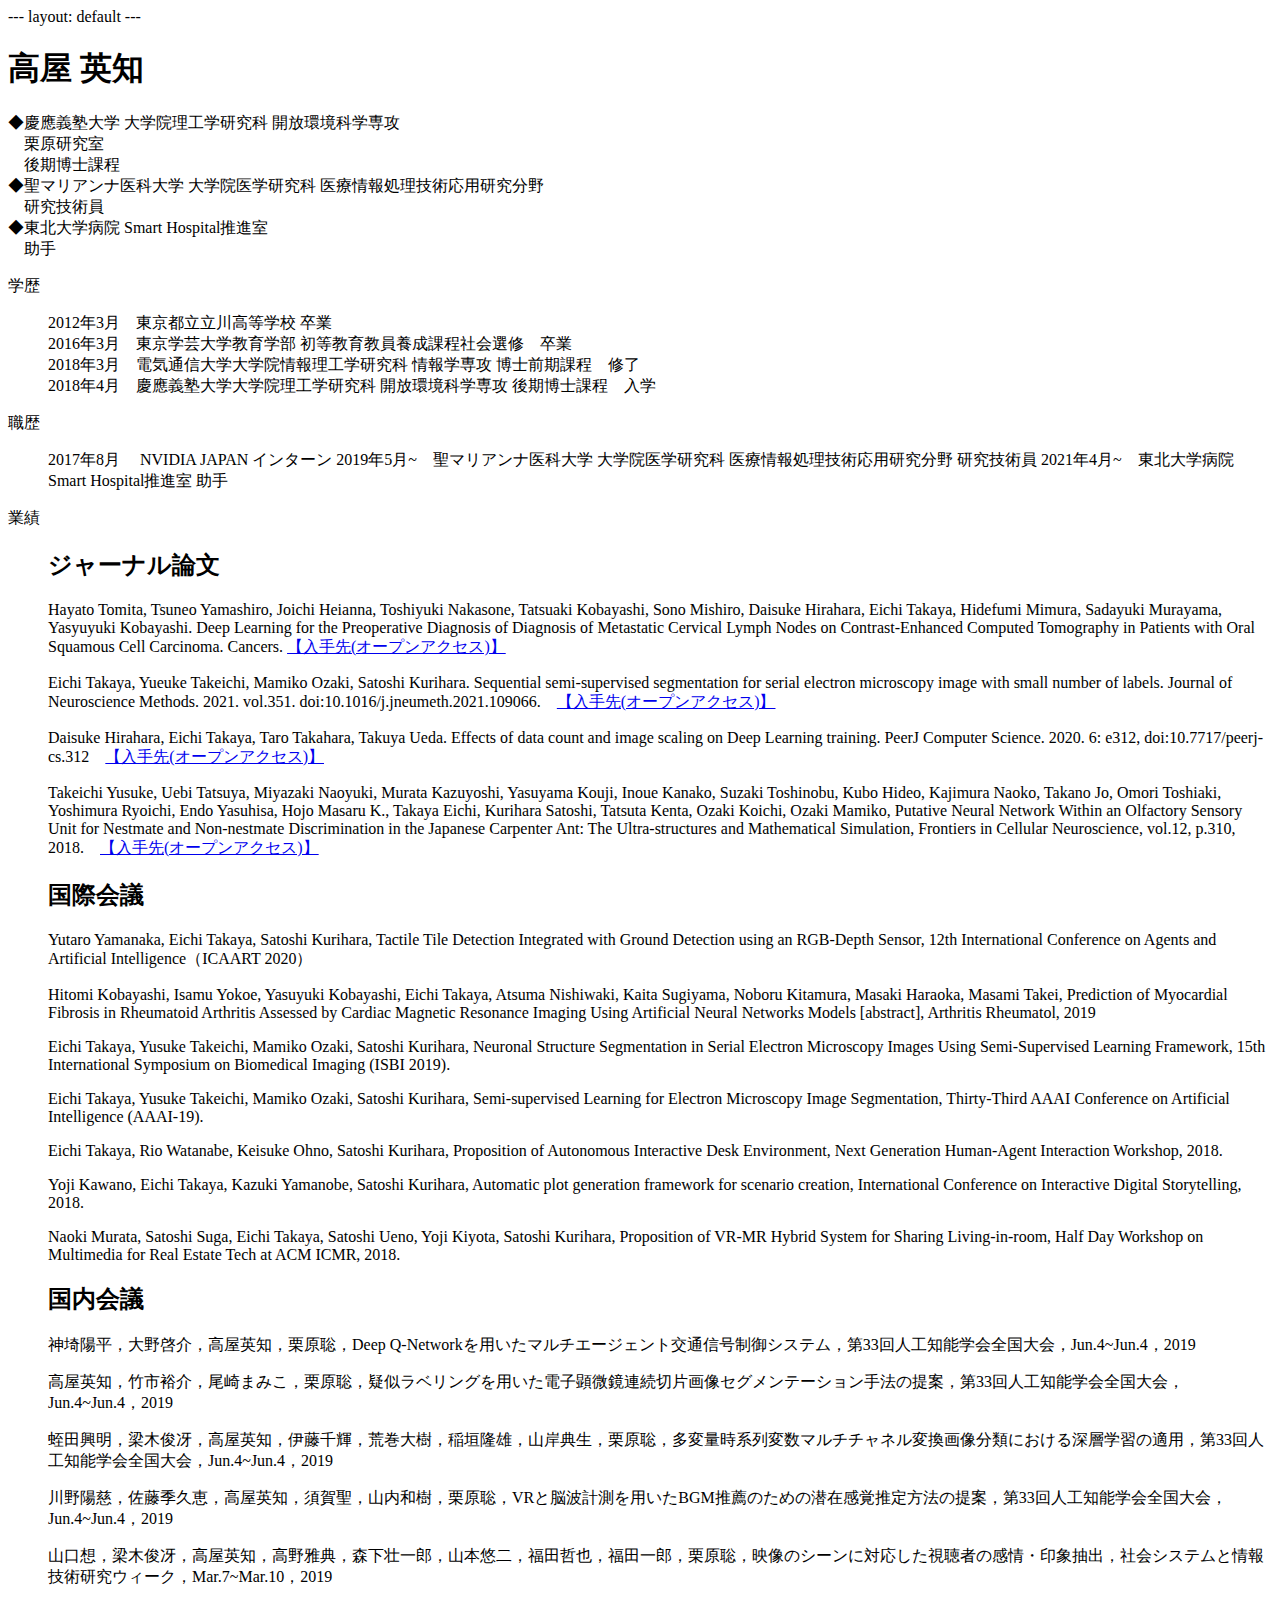
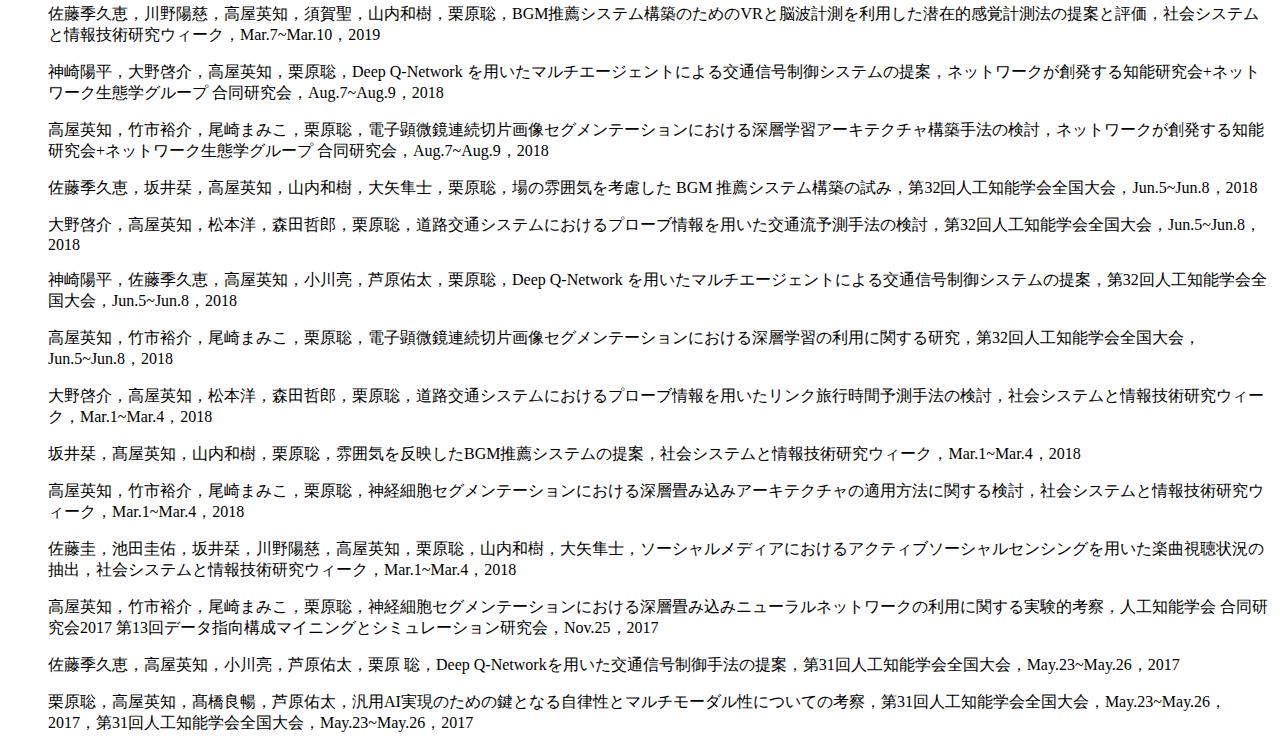
<file: index.html>
---
layout: default
---

<body>

    <div id="page-wrap">
        
        <div id="contact-info" class="vcard">
        
            <!-- Microformats! -->
        
            <h1 class="fn">高屋 英知</h1>
        
            <p>
                ◆慶應義塾大学 大学院理工学研究科 開放環境科学専攻 
                <br>
                &nbsp;&nbsp;&nbsp;&nbsp;栗原研究室
                <br>
                &nbsp;&nbsp;&nbsp;&nbsp;後期博士課程
                <br>
                ◆聖マリアンナ医科大学 大学院医学研究科 医療情報処理技術応用研究分野
                <br>
                &nbsp;&nbsp;&nbsp;&nbsp;研究技術員
                <br>
                ◆東北大学病院 Smart Hospital推進室
                <br>
                &nbsp;&nbsp;&nbsp;&nbsp;助手
            </p>
        </div>
        
        <div class="clear"></div>
        
        <dl>
            <dd class="clear"></dd>
            
            <dt>学歴</dt>
            <dd>
                <p>
                    2012年3月　東京都立立川高等学校 卒業<br />
                    2016年3月　東京学芸大学教育学部 初等教育教員養成課程社会選修　卒業<br />
                    2018年3月　電気通信大学大学院情報理工学研究科 情報学専攻 博士前期課程　修了<br />
                    2018年4月　慶應義塾大学大学院理工学研究科 開放環境科学専攻 後期博士課程　入学<br />
                </p>
            </dd>
            
            <dd class="clear"></dd>

            <dt>職歴</dt>
            <dd>
                <p> 
                    2017年8月　 NVIDIA JAPAN インターン
                    2019年5月~　聖マリアンナ医科大学 大学院医学研究科 医療情報処理技術応用研究分野 研究技術員
                    2021年4月~　東北大学病院 Smart Hospital推進室 助手
                </p>
            </dd>
            
            <dd class="clear"></dd>

            <dt>業績</dt>
            <dd>
                <h2><strong>ジャーナル論文</strong></h2>
                <p>
                        Hayato Tomita, Tsuneo Yamashiro, Joichi Heianna, Toshiyuki Nakasone, Tatsuaki Kobayashi, Sono Mishiro, Daisuke Hirahara, Eichi Takaya, Hidefumi Mimura, Sadayuki Murayama, Yasyuyuki Kobayashi. Deep Learning for the Preoperative Diagnosis of Diagnosis of Metastatic Cervical Lymph Nodes on Contrast-Enhanced Computed Tomography in Patients with Oral Squamous Cell Carcinoma. Cancers. <a href="https://www.mdpi.com/2072-6694/13/4/600">【入手先(オープンアクセス)】</a>
                </p>
                <p>
                        Eichi Takaya, Yueuke Takeichi, Mamiko Ozaki, Satoshi Kurihara. Sequential semi-supervised segmentation for serial electron microscopy image with small number of labels. Journal of Neuroscience Methods. 2021. vol.351. doi:10.1016/j.jneumeth.2021.109066.　<a href="https://www.sciencedirect.com/science/article/pii/S0165027021000017">【入手先(オープンアクセス)】</a>
                </p>
                <p>
                        Daisuke Hirahara, Eichi Takaya, Taro Takahara, Takuya Ueda. Effects of data count and image scaling on Deep Learning training. PeerJ Computer Science. 2020. 6: e312, doi:10.7717/peerj-cs.312　<a href="https://pubmed.ncbi.nlm.nih.gov/33816963/">【入手先(オープンアクセス)】</a>
                </p>
                <p>
                        Takeichi Yusuke, Uebi Tatsuya, Miyazaki Naoyuki, Murata Kazuyoshi, Yasuyama Kouji, Inoue Kanako, Suzaki Toshinobu, Kubo Hideo, Kajimura Naoko, Takano Jo, Omori Toshiaki, Yoshimura Ryoichi, Endo Yasuhisa, Hojo Masaru K., Takaya Eichi, Kurihara Satoshi, Tatsuta Kenta, Ozaki Koichi, Ozaki Mamiko, Putative Neural Network Within an Olfactory Sensory Unit for Nestmate and Non-nestmate Discrimination in the Japanese Carpenter Ant: The Ultra-structures and Mathematical Simulation, Frontiers in Cellular Neuroscience, vol.12, p.310, 2018.　<a href="https://www.frontiersin.org/articles/10.3389/fncel.2018.00310/full">【入手先(オープンアクセス)】</a>
                </p>
                <h2><strong>国際会議</strong></h2>
                <p>
                    Yutaro Yamanaka, Eichi Takaya, Satoshi Kurihara, 
                    Tactile Tile Detection Integrated with Ground Detection using an RGB-Depth Sensor,
                    12th International Conference on Agents and Artificial Intelligence（ICAART 2020）
                </p>
                <p>
                    Hitomi Kobayashi, Isamu Yokoe, Yasuyuki Kobayashi, Eichi Takaya, Atsuma Nishiwaki, Kaita Sugiyama, Noboru Kitamura, Masaki Haraoka, Masami Takei, 
                    Prediction of Myocardial Fibrosis in Rheumatoid Arthritis Assessed by Cardiac Magnetic Resonance Imaging Using Artificial Neural Networks Models [abstract], 
                    Arthritis Rheumatol, 2019
                </p>
                <p>
                    Eichi Takaya, Yusuke Takeichi, Mamiko Ozaki, Satoshi Kurihara, 
                    Neuronal Structure Segmentation in Serial Electron Microscopy Images Using Semi-Supervised Learning Framework, 
                    15th International Symposium on Biomedical Imaging (ISBI 2019).
                </p>
                <p>
                    Eichi Takaya, Yusuke Takeichi, Mamiko Ozaki, Satoshi Kurihara, 
                    Semi-supervised Learning for Electron Microscopy Image Segmentation, 
                    Thirty-Third AAAI Conference on Artificial Intelligence (AAAI-19).
                </p>
                <p>
                        Eichi Takaya, Rio Watanabe, Keisuke Ohno, Satoshi Kurihara, Proposition of Autonomous Interactive Desk Environment, Next Generation Human-Agent Interaction Workshop, 2018. 
                </p>
                <p>
                        Yoji Kawano, Eichi Takaya, Kazuki Yamanobe, Satoshi Kurihara, Automatic plot generation framework for scenario creation, International Conference on Interactive Digital Storytelling, 2018. 
                </p>
                <p>
                        Naoki Murata, Satoshi Suga, Eichi Takaya, Satoshi Ueno, Yoji Kiyota, Satoshi Kurihara, Proposition of VR-MR Hybrid System for Sharing Living-in-room, Half Day Workshop on Multimedia for Real Estate Tech at ACM ICMR, 2018.
                </p>
                <h2><strong>国内会議</strong></h2>
                <p>
                        神埼陽平，大野啓介，高屋英知，栗原聡，Deep Q-Networkを用いたマルチエージェント交通信号制御システム，第33回人工知能学会全国大会，Jun.4~Jun.4，2019
                </p>
                <p>
                        高屋英知，竹市裕介，尾崎まみこ，栗原聡，疑似ラベリングを用いた電子顕微鏡連続切片画像セグメンテーション手法の提案，第33回人工知能学会全国大会，Jun.4~Jun.4，2019
                </p>
                <p>
                        蛭田興明，梁木俊冴，高屋英知，伊藤千輝，荒巻大樹，稲垣隆雄，山岸典生，栗原聡，多変量時系列変数マルチチャネル変換画像分類における深層学習の適用，第33回人工知能学会全国大会，Jun.4~Jun.4，2019
                </p>
                <p>
                        川野陽慈，佐藤季久恵，高屋英知，須賀聖，山内和樹，栗原聡，VRと脳波計測を用いたBGM推薦のための潜在感覚推定方法の提案，第33回人工知能学会全国大会，Jun.4~Jun.4，2019
                </p>
                <p>
                        山口想，梁木俊冴，高屋英知，高野雅典，森下壮一郎，山本悠二，福田哲也，福田一郎，栗原聡，映像のシーンに対応した視聴者の感情・印象抽出，社会システムと情報技術研究ウィーク，Mar.7~Mar.10，2019
                </p>
                <p>
                        佐藤季久恵，川野陽慈，高屋英知，須賀聖，山内和樹，栗原聡，BGM推薦システム構築のためのVRと脳波計測を利用した潜在的感覚計測法の提案と評価，社会システムと情報技術研究ウィーク，Mar.7~Mar.10，2019
                </p>
                <p>
                        神崎陽平，大野啓介，高屋英知，栗原聡，Deep Q-Network を用いたマルチエージェントによる交通信号制御システムの提案，ネットワークが創発する知能研究会+ネットワーク生態学グループ 合同研究会，Aug.7~Aug.9，2018
                </p>
                <p>
                        高屋英知，竹市裕介，尾崎まみこ，栗原聡，電子顕微鏡連続切片画像セグメンテーションにおける深層学習アーキテクチャ構築手法の検討，ネットワークが創発する知能研究会+ネットワーク生態学グループ 合同研究会，Aug.7~Aug.9，2018
                </p>
                <p>
                        佐藤季久恵，坂井栞，高屋英知，山内和樹，大矢隼士，栗原聡，場の雰囲気を考慮した BGM 推薦システム構築の試み，第32回人工知能学会全国大会，Jun.5~Jun.8，2018
                </p>
                <p>
                        大野啓介，高屋英知，松本洋，森田哲郎，栗原聡，道路交通システムにおけるプローブ情報を用いた交通流予測手法の検討，第32回人工知能学会全国大会，Jun.5~Jun.8，2018
                </p>
                <p>
                        神崎陽平，佐藤季久恵，高屋英知，小川亮，芦原佑太，栗原聡，Deep Q-Network を用いたマルチエージェントによる交通信号制御システムの提案，第32回人工知能学会全国大会，Jun.5~Jun.8，2018
                </p>
                <p>
                        高屋英知，竹市裕介，尾崎まみこ，栗原聡，電子顕微鏡連続切片画像セグメンテーションにおける深層学習の利用に関する研究，第32回人工知能学会全国大会，Jun.5~Jun.8，2018
                </p>
                <p>
                        大野啓介，高屋英知，松本洋，森田哲郎，栗原聡，道路交通システムにおけるプローブ情報を用いたリンク旅行時間予測手法の検討，社会システムと情報技術研究ウィーク，Mar.1~Mar.4，2018
                </p>
                <p>
                        坂井栞，髙屋英知，山内和樹，栗原聡，雰囲気を反映したBGM推薦システムの提案，社会システムと情報技術研究ウィーク，Mar.1~Mar.4，2018
                </p>
                <p>
                        高屋英知，竹市裕介，尾崎まみこ，栗原聡，神経細胞セグメンテーションにおける深層畳み込みアーキテクチャの適用方法に関する検討，社会システムと情報技術研究ウィーク，Mar.1~Mar.4，2018
                </p>
                <p>
                        佐藤圭，池田圭佑，坂井栞，川野陽慈，高屋英知，栗原聡，山内和樹，大矢隼士，ソーシャルメディアにおけるアクティブソーシャルセンシングを用いた楽曲視聴状況の抽出，社会システムと情報技術研究ウィーク，Mar.1~Mar.4，2018
                </p>
                <p>
                        高屋英知，竹市裕介，尾崎まみこ，栗原聡，神経細胞セグメンテーションにおける深層畳み込みニューラルネットワークの利用に関する実験的考察，人工知能学会 合同研究会2017 第13回データ指向構成マイニングとシミュレーション研究会，Nov.25，2017
                </p>
                <p>
                        佐藤季久恵，高屋英知，小川亮，芦原佑太，栗原 聡，Deep Q-Networkを用いた交通信号制御手法の提案，第31回人工知能学会全国大会，May.23~May.26，2017
                </p>
                <p>
                        栗原聡，高屋英知，髙橋良暢，芦原佑太，汎用AI実現のための鍵となる自律性とマルチモーダル性についての考察，第31回人工知能学会全国大会，May.23~May.26，2017，第31回人工知能学会全国大会，May.23~May.26，2017
                </p>
            </dd>
            
            <dd class="clear"></dd>
            
        </dl>
        
        <div class="clear"></div>
    
    </div>

</body>
</file>
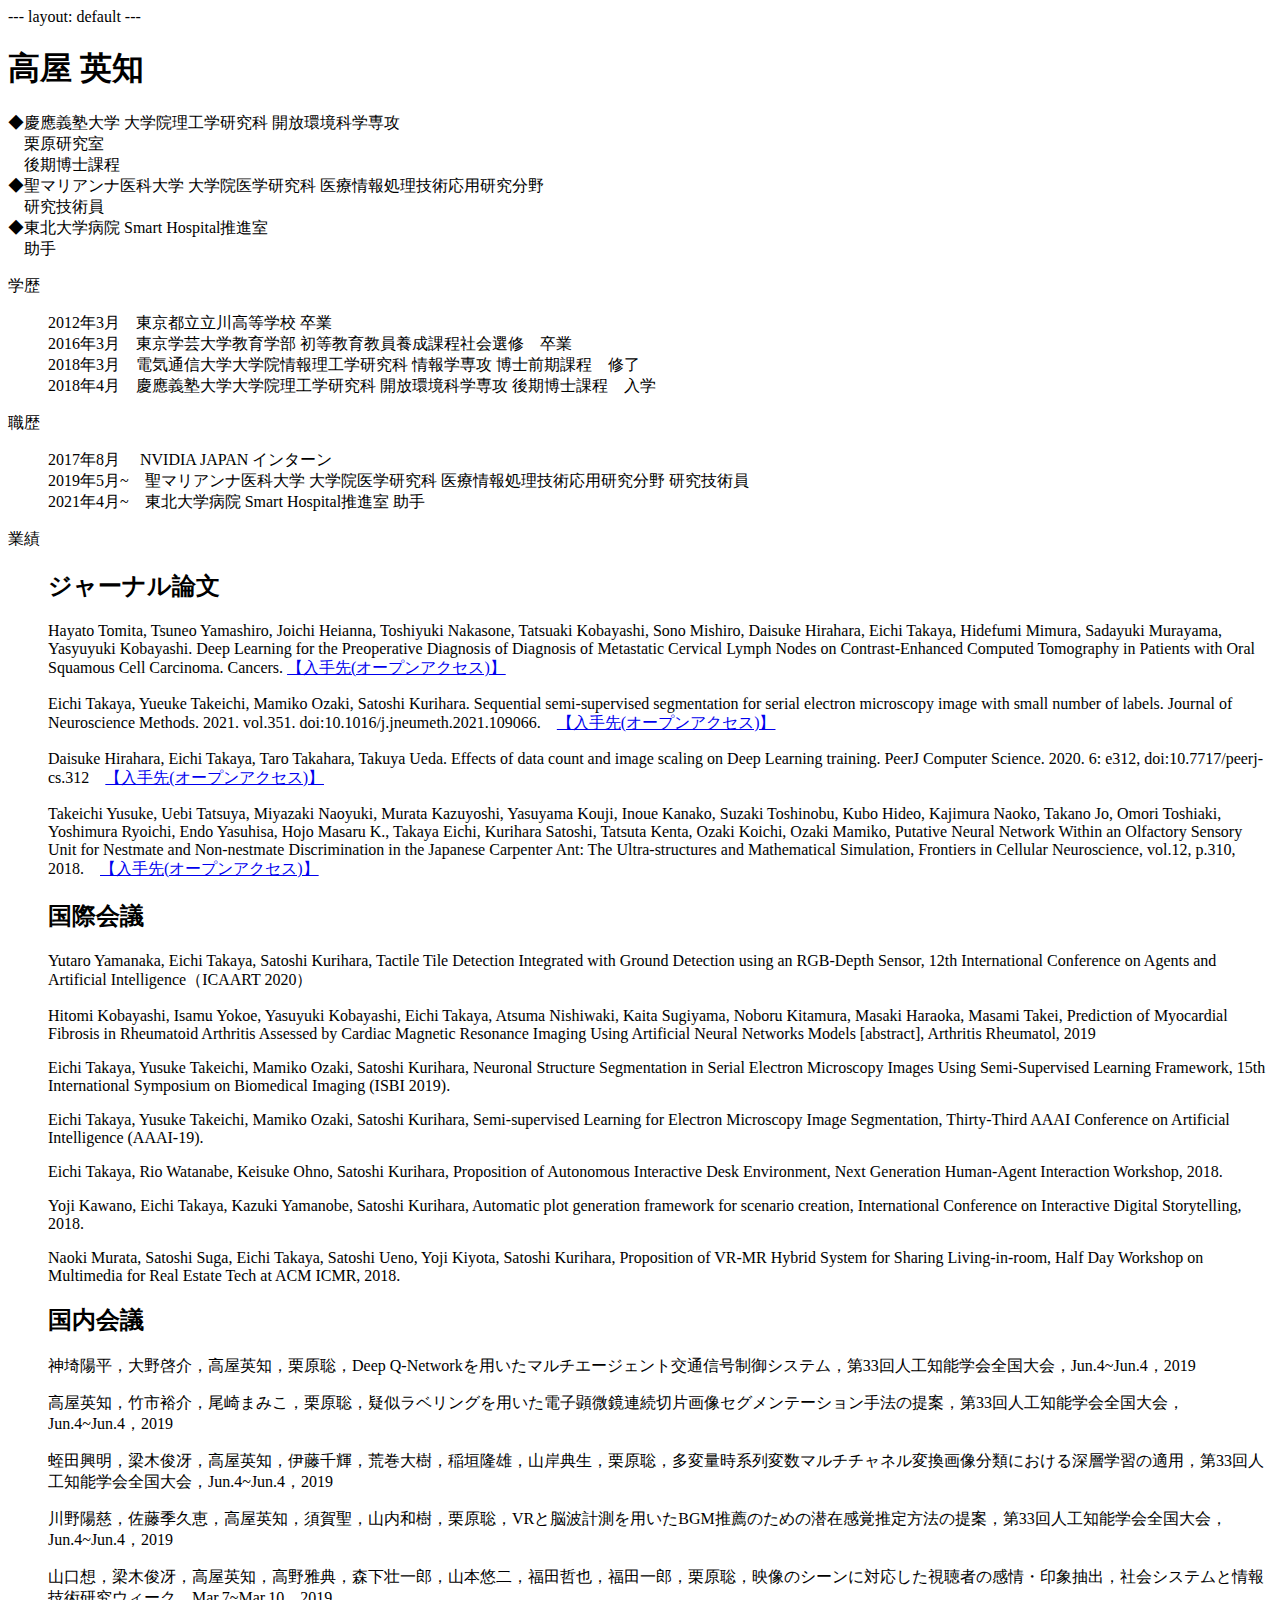
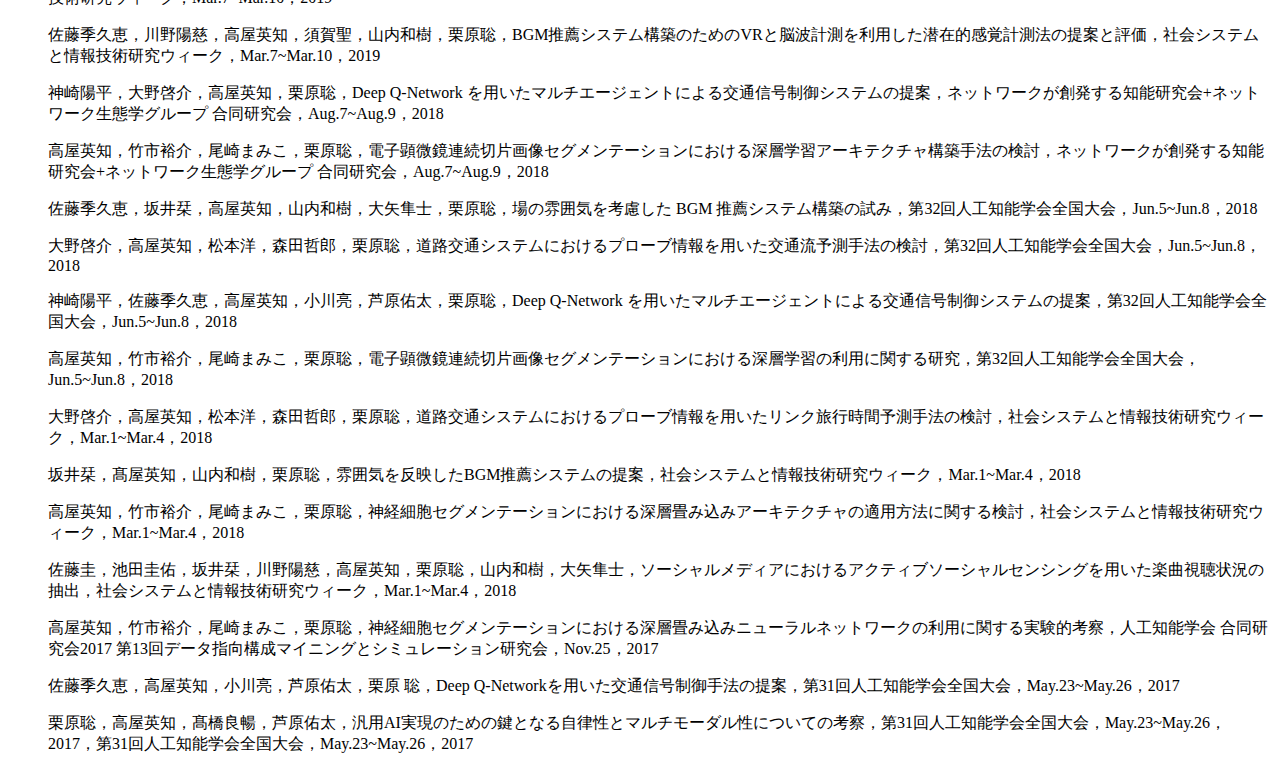
<file: archive/index.html>
---
layout: default
---

<body>

    <div id="page-wrap">
        
        <div id="contact-info" class="vcard">
        
            <!-- Microformats! -->
        
            <h1 class="fn">高屋 英知</h1>
        
            <p>
                ◆慶應義塾大学 大学院理工学研究科 開放環境科学専攻 
                <br>
                &nbsp;&nbsp;&nbsp;&nbsp;栗原研究室
                <br>
                &nbsp;&nbsp;&nbsp;&nbsp;後期博士課程
                <br>
                ◆聖マリアンナ医科大学 大学院医学研究科 医療情報処理技術応用研究分野
                <br>
                &nbsp;&nbsp;&nbsp;&nbsp;研究技術員
                <br>
                ◆東北大学病院 Smart Hospital推進室
                <br>
                &nbsp;&nbsp;&nbsp;&nbsp;助手
            </p>
        </div>
        
        <div class="clear"></div>
        
        <dl>
            <dd class="clear"></dd>
            
            <dt>学歴</dt>
            <dd>
                <p>
                    2012年3月　東京都立立川高等学校 卒業<br />
                    2016年3月　東京学芸大学教育学部 初等教育教員養成課程社会選修　卒業<br />
                    2018年3月　電気通信大学大学院情報理工学研究科 情報学専攻 博士前期課程　修了<br />
                    2018年4月　慶應義塾大学大学院理工学研究科 開放環境科学専攻 後期博士課程　入学<br />
                </p>
            </dd>
            
            <dd class="clear"></dd>

            <dt>職歴</dt>
            <dd>
                <p> 
                    2017年8月　 NVIDIA JAPAN インターン<br />
                    2019年5月~　聖マリアンナ医科大学 大学院医学研究科 医療情報処理技術応用研究分野 研究技術員<br />
                    2021年4月~　東北大学病院 Smart Hospital推進室 助手<br />
                </p>
            </dd>
            
            <dd class="clear"></dd>

            <dt>業績</dt>
            <dd>
                <h2><strong>ジャーナル論文</strong></h2>
                <p>
                        Hayato Tomita, Tsuneo Yamashiro, Joichi Heianna, Toshiyuki Nakasone, Tatsuaki Kobayashi, Sono Mishiro, Daisuke Hirahara, Eichi Takaya, Hidefumi Mimura, Sadayuki Murayama, Yasyuyuki Kobayashi. Deep Learning for the Preoperative Diagnosis of Diagnosis of Metastatic Cervical Lymph Nodes on Contrast-Enhanced Computed Tomography in Patients with Oral Squamous Cell Carcinoma. Cancers. <a href="https://www.mdpi.com/2072-6694/13/4/600">【入手先(オープンアクセス)】</a>
                </p>
                <p>
                        Eichi Takaya, Yueuke Takeichi, Mamiko Ozaki, Satoshi Kurihara. Sequential semi-supervised segmentation for serial electron microscopy image with small number of labels. Journal of Neuroscience Methods. 2021. vol.351. doi:10.1016/j.jneumeth.2021.109066.　<a href="https://www.sciencedirect.com/science/article/pii/S0165027021000017">【入手先(オープンアクセス)】</a>
                </p>
                <p>
                        Daisuke Hirahara, Eichi Takaya, Taro Takahara, Takuya Ueda. Effects of data count and image scaling on Deep Learning training. PeerJ Computer Science. 2020. 6: e312, doi:10.7717/peerj-cs.312　<a href="https://pubmed.ncbi.nlm.nih.gov/33816963/">【入手先(オープンアクセス)】</a>
                </p>
                <p>
                        Takeichi Yusuke, Uebi Tatsuya, Miyazaki Naoyuki, Murata Kazuyoshi, Yasuyama Kouji, Inoue Kanako, Suzaki Toshinobu, Kubo Hideo, Kajimura Naoko, Takano Jo, Omori Toshiaki, Yoshimura Ryoichi, Endo Yasuhisa, Hojo Masaru K., Takaya Eichi, Kurihara Satoshi, Tatsuta Kenta, Ozaki Koichi, Ozaki Mamiko, Putative Neural Network Within an Olfactory Sensory Unit for Nestmate and Non-nestmate Discrimination in the Japanese Carpenter Ant: The Ultra-structures and Mathematical Simulation, Frontiers in Cellular Neuroscience, vol.12, p.310, 2018.　<a href="https://www.frontiersin.org/articles/10.3389/fncel.2018.00310/full">【入手先(オープンアクセス)】</a>
                </p>
                <h2><strong>国際会議</strong></h2>
                <p>
                    Yutaro Yamanaka, Eichi Takaya, Satoshi Kurihara, 
                    Tactile Tile Detection Integrated with Ground Detection using an RGB-Depth Sensor,
                    12th International Conference on Agents and Artificial Intelligence（ICAART 2020）
                </p>
                <p>
                    Hitomi Kobayashi, Isamu Yokoe, Yasuyuki Kobayashi, Eichi Takaya, Atsuma Nishiwaki, Kaita Sugiyama, Noboru Kitamura, Masaki Haraoka, Masami Takei, 
                    Prediction of Myocardial Fibrosis in Rheumatoid Arthritis Assessed by Cardiac Magnetic Resonance Imaging Using Artificial Neural Networks Models [abstract], 
                    Arthritis Rheumatol, 2019
                </p>
                <p>
                    Eichi Takaya, Yusuke Takeichi, Mamiko Ozaki, Satoshi Kurihara, 
                    Neuronal Structure Segmentation in Serial Electron Microscopy Images Using Semi-Supervised Learning Framework, 
                    15th International Symposium on Biomedical Imaging (ISBI 2019).
                </p>
                <p>
                    Eichi Takaya, Yusuke Takeichi, Mamiko Ozaki, Satoshi Kurihara, 
                    Semi-supervised Learning for Electron Microscopy Image Segmentation, 
                    Thirty-Third AAAI Conference on Artificial Intelligence (AAAI-19).
                </p>
                <p>
                        Eichi Takaya, Rio Watanabe, Keisuke Ohno, Satoshi Kurihara, Proposition of Autonomous Interactive Desk Environment, Next Generation Human-Agent Interaction Workshop, 2018. 
                </p>
                <p>
                        Yoji Kawano, Eichi Takaya, Kazuki Yamanobe, Satoshi Kurihara, Automatic plot generation framework for scenario creation, International Conference on Interactive Digital Storytelling, 2018. 
                </p>
                <p>
                        Naoki Murata, Satoshi Suga, Eichi Takaya, Satoshi Ueno, Yoji Kiyota, Satoshi Kurihara, Proposition of VR-MR Hybrid System for Sharing Living-in-room, Half Day Workshop on Multimedia for Real Estate Tech at ACM ICMR, 2018.
                </p>
                <h2><strong>国内会議</strong></h2>
                <p>
                        神埼陽平，大野啓介，高屋英知，栗原聡，Deep Q-Networkを用いたマルチエージェント交通信号制御システム，第33回人工知能学会全国大会，Jun.4~Jun.4，2019
                </p>
                <p>
                        高屋英知，竹市裕介，尾崎まみこ，栗原聡，疑似ラベリングを用いた電子顕微鏡連続切片画像セグメンテーション手法の提案，第33回人工知能学会全国大会，Jun.4~Jun.4，2019
                </p>
                <p>
                        蛭田興明，梁木俊冴，高屋英知，伊藤千輝，荒巻大樹，稲垣隆雄，山岸典生，栗原聡，多変量時系列変数マルチチャネル変換画像分類における深層学習の適用，第33回人工知能学会全国大会，Jun.4~Jun.4，2019
                </p>
                <p>
                        川野陽慈，佐藤季久恵，高屋英知，須賀聖，山内和樹，栗原聡，VRと脳波計測を用いたBGM推薦のための潜在感覚推定方法の提案，第33回人工知能学会全国大会，Jun.4~Jun.4，2019
                </p>
                <p>
                        山口想，梁木俊冴，高屋英知，高野雅典，森下壮一郎，山本悠二，福田哲也，福田一郎，栗原聡，映像のシーンに対応した視聴者の感情・印象抽出，社会システムと情報技術研究ウィーク，Mar.7~Mar.10，2019
                </p>
                <p>
                        佐藤季久恵，川野陽慈，高屋英知，須賀聖，山内和樹，栗原聡，BGM推薦システム構築のためのVRと脳波計測を利用した潜在的感覚計測法の提案と評価，社会システムと情報技術研究ウィーク，Mar.7~Mar.10，2019
                </p>
                <p>
                        神崎陽平，大野啓介，高屋英知，栗原聡，Deep Q-Network を用いたマルチエージェントによる交通信号制御システムの提案，ネットワークが創発する知能研究会+ネットワーク生態学グループ 合同研究会，Aug.7~Aug.9，2018
                </p>
                <p>
                        高屋英知，竹市裕介，尾崎まみこ，栗原聡，電子顕微鏡連続切片画像セグメンテーションにおける深層学習アーキテクチャ構築手法の検討，ネットワークが創発する知能研究会+ネットワーク生態学グループ 合同研究会，Aug.7~Aug.9，2018
                </p>
                <p>
                        佐藤季久恵，坂井栞，高屋英知，山内和樹，大矢隼士，栗原聡，場の雰囲気を考慮した BGM 推薦システム構築の試み，第32回人工知能学会全国大会，Jun.5~Jun.8，2018
                </p>
                <p>
                        大野啓介，高屋英知，松本洋，森田哲郎，栗原聡，道路交通システムにおけるプローブ情報を用いた交通流予測手法の検討，第32回人工知能学会全国大会，Jun.5~Jun.8，2018
                </p>
                <p>
                        神崎陽平，佐藤季久恵，高屋英知，小川亮，芦原佑太，栗原聡，Deep Q-Network を用いたマルチエージェントによる交通信号制御システムの提案，第32回人工知能学会全国大会，Jun.5~Jun.8，2018
                </p>
                <p>
                        高屋英知，竹市裕介，尾崎まみこ，栗原聡，電子顕微鏡連続切片画像セグメンテーションにおける深層学習の利用に関する研究，第32回人工知能学会全国大会，Jun.5~Jun.8，2018
                </p>
                <p>
                        大野啓介，高屋英知，松本洋，森田哲郎，栗原聡，道路交通システムにおけるプローブ情報を用いたリンク旅行時間予測手法の検討，社会システムと情報技術研究ウィーク，Mar.1~Mar.4，2018
                </p>
                <p>
                        坂井栞，髙屋英知，山内和樹，栗原聡，雰囲気を反映したBGM推薦システムの提案，社会システムと情報技術研究ウィーク，Mar.1~Mar.4，2018
                </p>
                <p>
                        高屋英知，竹市裕介，尾崎まみこ，栗原聡，神経細胞セグメンテーションにおける深層畳み込みアーキテクチャの適用方法に関する検討，社会システムと情報技術研究ウィーク，Mar.1~Mar.4，2018
                </p>
                <p>
                        佐藤圭，池田圭佑，坂井栞，川野陽慈，高屋英知，栗原聡，山内和樹，大矢隼士，ソーシャルメディアにおけるアクティブソーシャルセンシングを用いた楽曲視聴状況の抽出，社会システムと情報技術研究ウィーク，Mar.1~Mar.4，2018
                </p>
                <p>
                        高屋英知，竹市裕介，尾崎まみこ，栗原聡，神経細胞セグメンテーションにおける深層畳み込みニューラルネットワークの利用に関する実験的考察，人工知能学会 合同研究会2017 第13回データ指向構成マイニングとシミュレーション研究会，Nov.25，2017
                </p>
                <p>
                        佐藤季久恵，高屋英知，小川亮，芦原佑太，栗原 聡，Deep Q-Networkを用いた交通信号制御手法の提案，第31回人工知能学会全国大会，May.23~May.26，2017
                </p>
                <p>
                        栗原聡，高屋英知，髙橋良暢，芦原佑太，汎用AI実現のための鍵となる自律性とマルチモーダル性についての考察，第31回人工知能学会全国大会，May.23~May.26，2017，第31回人工知能学会全国大会，May.23~May.26，2017
                </p>
            </dd>
            
            <dd class="clear"></dd>
            
        </dl>
        
        <div class="clear"></div>
    
    </div>

</body>
</file>
